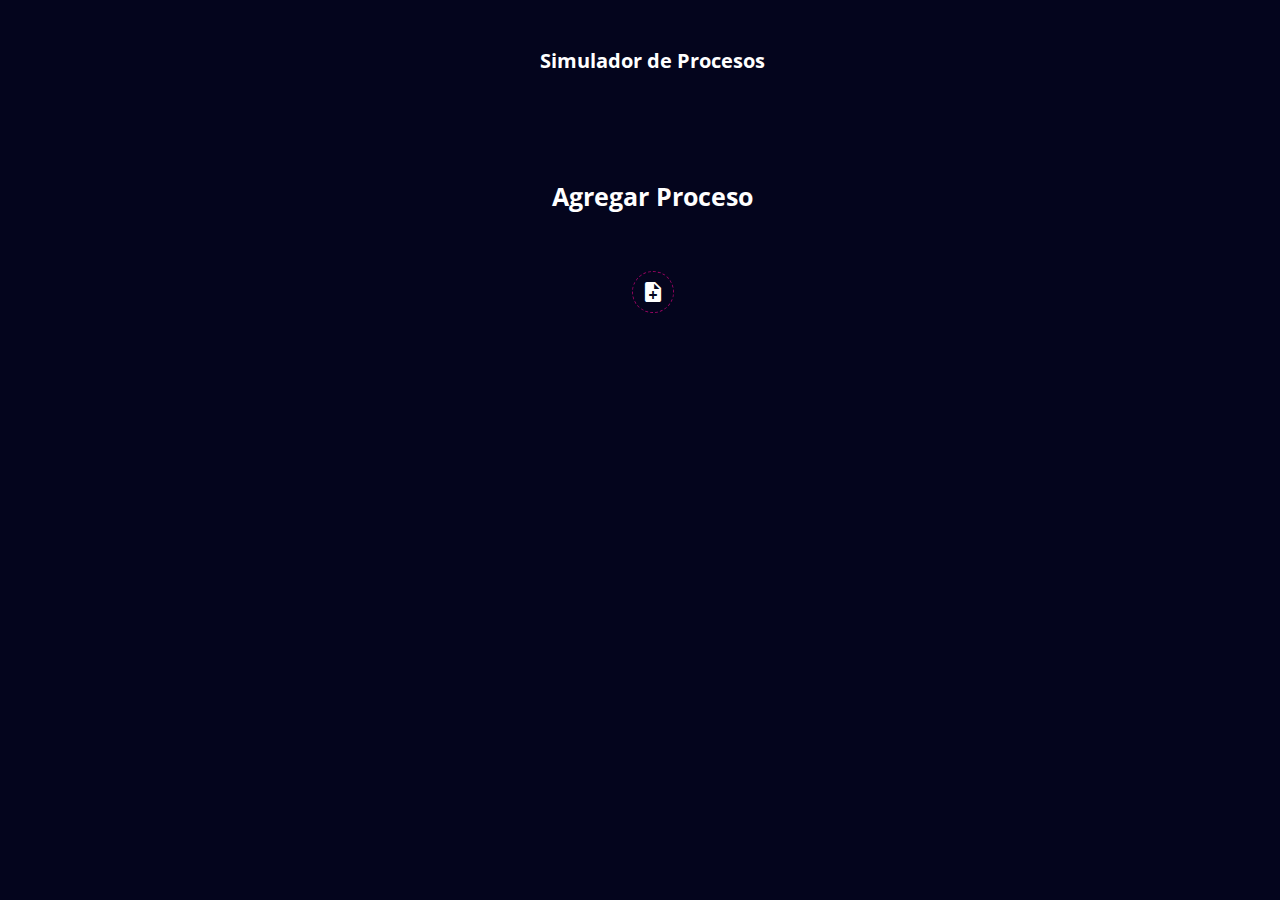
<file: index.html>
<!DOCTYPE html>
<html>
  <head>
    <meta charset="utf-8">
    <title>fcfs</title>
    <script src="http://ajax.aspnetcdn.com/ajax/jQuery/jquery-1.8.0.js"></script>
    <link rel="stylesheet" href="css/styles.css">
    <script src="js/main.js" type="text/javascript"></script>
    <link href="https://fonts.googleapis.com/css?family=Open+Sans+Condensed:300|Roboto|Saira+Extra+Condensed"
    rel="stylesheet">
    <link href="https://fonts.googleapis.com/icon?family=Material+Icons"
      rel="stylesheet">
      <script type="text/javascript" src="js/jquery.animateNumber.js"></script>
  </head>
  <body>
    <div class="main-box">
        <div class="first-wraper">

          <div class="formulario" id="form">
            <form class="" action="index.html" method="post">
              <input type="text" name="name" placeholder="Nombre de proceso" value="" required>
              <input type="number" name="quantum" placeholder="Quantum (seg)" value="" required>
              <input type="number" name="prioridad" placeholder="Prioridad" value="" required>

              <input type="submit" name="submit" value="Agregar">
              <input type="button" name="Iniciar" value="Iniciar simulacion">
              <select class="" name="orden" id="seleccion" placeholder="--Seleccione el tipo de Orden--" required>
                <option value="fifo">FIFO</option>
                <option value="lifo">LIFO</option>
                <option value="sjf">Short Job First</option>
                <option value="priority">Prioridad</option>
              </select>
            </form>
          </div>
          <div class="start" id="start">
            <input type="button" name="go" id="go" value="GO!">

          </div>
          <div class="hide" id="table">
            <table class="tablew">
              <tr row>

              <th>Nombre</th>
              <th>Duracion</th>
              <th>Prioridad</th>
              <th>Estado</th>
            </tr>
            </table>
          </div>

        </div>
        <div class="second-wraper">
          <div class="header">
            <h6 class="main-header">Simulador de Procesos</h6>

          </div>
          <div id="note" class="note">
            <h6 class="pro-header">Agregar Proceso</h6>
          <span class="icon" id="add">
            <i class="material-icons newp">note_add</i>
          </span>
        </div>
        <div class="table-container">

          <table class="tablep">
            <tr>
              <th>Nombre</th>
              <th>Duracion</th>
              <th>Estado</th>
            </tr>
            <tr>
              <td id="nombrep">ell</td>
              <td id="quantump">
                <span id="counter">0</span>

              </td>
              <td id="estadop">Procesando</td>
            </tr>
          </table>
        </div>

        </div>
        <div class="third-wraper">

        </div>

    </div>

  </body>
</html>
</file>
<file: css/styles.css>
body{
  margin: 0px;
  background-color: rgb(4, 5, 29);
  padding-left: 1%;
  padding-right: 1%;
}
.main-box{
  height: 100vh;
  width: 100vw;
  display: flex;
  justify-content: center;
  align-items: center;
  flex-direction: row;
}
.first-wraper,.third-wraper{
  width: 23%;
  display: flex;
  flex-direction: column;
}
.second-wraper{
  width: 54%;
  justify-content: center;
  align-items: center;
}
.first-wraper, .second-wraper, .third-wraper{
  height: 100%;
}
select{
  border: 1px solid rgb(150, 5, 97);
  width: 100%;
  height: 30px;
  background-color: rgba(255,255,255,0.0);
  color: white;
  text-align: center;
  vertical-align: middle;
}
.newp{
  color:white;
  font-size: 20;
}

.icon{
  height: 40px;
  width: 40px;
  border: 1px dashed rgb(150, 5, 97);
  cursor: pointer;
  border-radius: 50%;
  display: flex;
  justify-content: center;
  align-items: center;
}

.formulario{
  margin-top: 10px;
  height: 35%;
  padding-bottom: 10px;
  width: 100%;
  display: flex;
  opacity: 0;
  align-items: center;
  flex-direction: row;
  transition:opacity .5s;
}

form input[type=text], form input[type=number] {
  height: 30px;
  background-color: rgba(0, 0, 0, 0.0);
  color: white;
  width: 100%;
  font-family: 'Open Sans Condensed';
  font-size: 18px;
  border-radius: 5px;
  border: solid 1px rgb(150, 5, 97);
}

input{
  text-align: center;
  margin-top: 5px;
}
form ::-webkit-input-placeholder{
  color: white;
}
select ::-webkit-select-placeholder{
color: white;
}
form input[type=submit]{
  border-radius: 5px;
  background-color: rgba(0, 0, 0, 0.0);
  color: white;
  height: 30px;
  width: 100%;
  font-size: 18px;
  text-align: center;
  vertical-align: middle;
  border: dashed rgb(150, 5, 97) 1px;
  transition: background-color .3s;
  font-family: 'Open Sans Condensed'
}
form input[type=submit]:hover{
  border:none;
  background-color: rgb(150, 5, 97);
  transition: color .5s;
  font-family: 'Open Sans Condensed';
  color: white;
}

.hide{
  display: none;
}
span{
  display: flex;
  justify-content: center;
  align-items: center;
}
.note{
  justify-content: center;
  flex-direction: column;
  display: flex;
  color: white;
  align-items: center;
  transition: display .1s;
  font-family: 'Open Sans Condensed';
}
.note h6{
  font-size: 25px;
}
.header{
  display: flex;
  justify-content: center;
  align-items: center;
  color: white;
  font-size: 30px;
  font-family: 'Open Sans Condensed';
}

.plistable{
  transform: translate(  );
  height: auto;
  max-height: 45%;
  display: flex;
  align-items: center;
  flex-direction: column;
  margin-bottom: 5PX;
  margin-top: 10PX;
  overflow-x: scroll;

}
.plistable::-webkit-scrollbar{
  width: .5em;
}
.plistable::-webkit-scrollbar-track{
  background-color: rgba(240, 244, 74,0);
}
.plistable::-webkit-scrollbar-thumb{
  background-color: rgb(240, 244, 74);
  border-radius: 5px;
  height: 10px;
}

table{
  width: 100%;
}
.tablew, .tablew th,.tablew td{
  overflow-y: visible;
  margin: 5px;
  font-family: 'Open Sans Condensed';
  font-size: 18px;
  border: solid 1px rgb(240, 244, 74);
  color: white;
}
th,td{
  height: 10px;
}
#rows{
  margin: 5px;
  font-family: 'Open Sans Condensed';
  font-size: 15px;
  border: solid 1px rgb(5, 255, 0);
  color: white;
}

 #form input[type=button]{
  border-radius: 5px;
  background-color: rgba(0, 0, 0, 0.0);
  color: white;
  height: 30px;
  width: 100%;
  font-size: 18px;
  text-align: center;
  vertical-align: middle;
  border: dashed rgb(150, 5, 97) 1px;
  transition: background-color .3s;
  font-family: 'Open Sans Condensed'
}
input[type=button]:hover{
  border:none;
  background-color: rgb(150, 5, 97);
  transition: color .5s;
  font-family: 'Open Sans Condensed';
  color: white;
}

.table-container{
  width: 100%;
  height: 20%;
  padding: 10px;
  display: flex;
  justify-content: center;
  align-items: center;
}
.tablep, .tablep th{
  margin: 5px 0px 0px 5px;
  font-family: 'Open Sans Condensed';
  font-size: 18px;
  color: white;
}
.tablep{
  opacity: 0;
}
.start{
  width: 100%;
  background-color: rgba(0,0,0,0);
  height: 0;
  display: flex;
  justify-content: center;
  align-items: center;
  opacity: 0;
}
.hei{
  height: 13%;
}
.start input[type=button]{
  border-radius: 50%;
  background-color: rgba(0,0,0,0);
  color: white;
  font-family: 'Open Sans Condensed';
  width: 100px;
  height: 100px;
  transition: background-color.3s;
  border:solid 4px rgb(77, 255, 177);
  margin-bottom: 10px;
}
.start input[type=button]:hover{
  border:none;
  background-color: rgb(77, 255, 177);
  transition: color .5s;
  font-family: 'Open Sans Condensed';
  color: white;
}
#estadop{
  color: rgb(73, 215, 38);
}
#nombrep,#quantump{
  color: white;
}
.tablep td{
  width: 33%;
}
  #nombrep,#estadop,#quantump{
    height: 30%;
    font-family: 'Open Sans Condensed';
    font-size: 50px;
    text-align: center; }

#seleccion{
  margin-top: 5px;
  opacity: 0;
}
</file>
